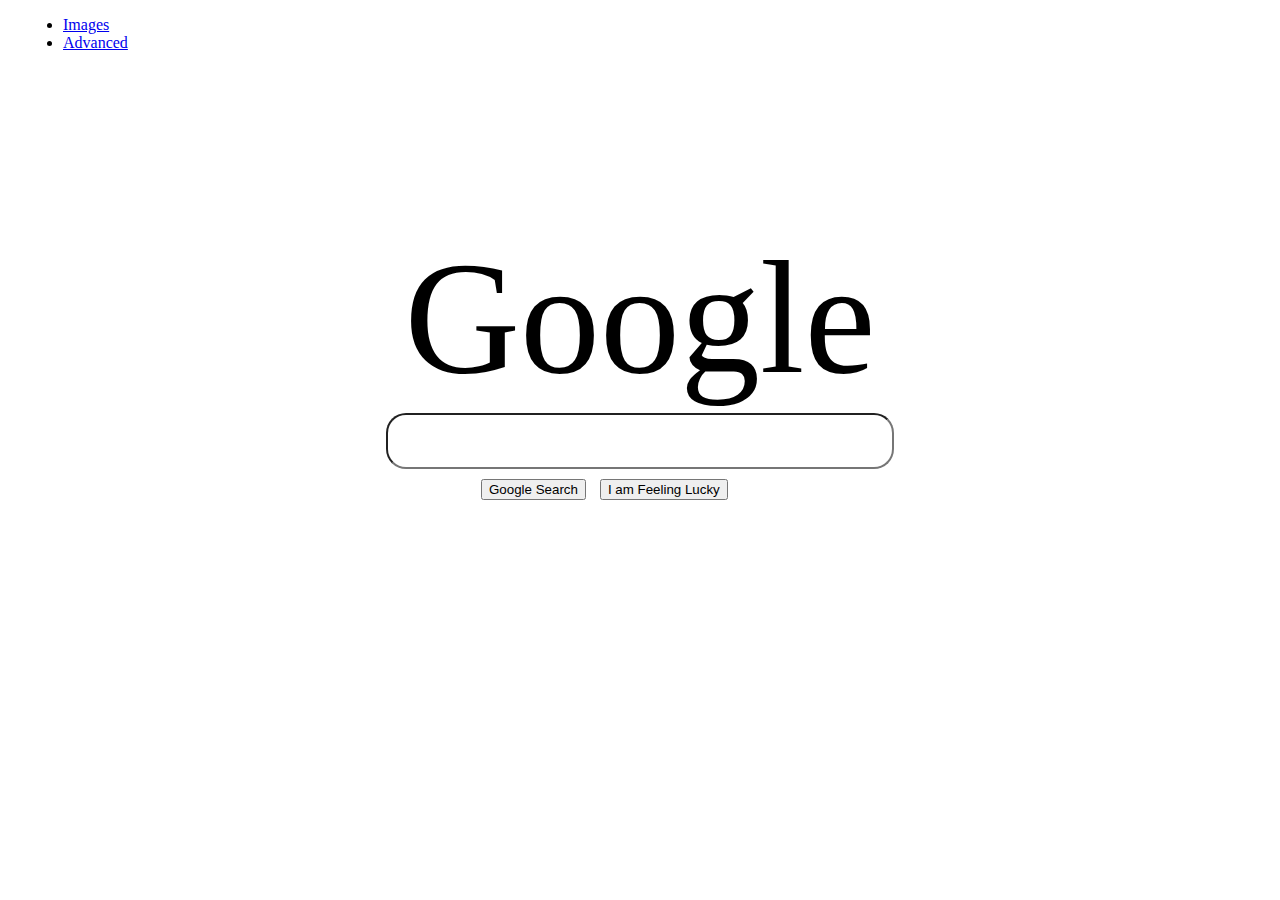
<file: index.html>
<!DOCTYPE html>
<html lang="en">

<head>
  <meta name="viewport" content="width=device-width, initial-scale=1.0">
  <title>Google Search</title>
  <!-- CSS only -->
  <link href="https://cdn.jsdelivr.net/npm/bootstrap@5.2.3/dist/css/bootstrap.min.css" rel="stylesheet" integrity="sha384-rbsA2VBKQhggwzxH7pPCaAqO46MgnOM80zW1RWuH61DGLwZJEdK2Kadq2F9CUG65" crossorigin="anonymous">
  <link rel="icon" href="favicon.ico" />
  <link rel="stylesheet" href="styles.css" />
</head>

<body>

<div class="links">
  <ul class="nav justify-content-end">
    <li class="nav-item">
      <a class="nav-link active" aria-current="page" href="images.html">Images</a>
    </li>
    <li class="nav-item">
      <a class="nav-link active" aria-current="page" href="advanced.html">Advanced</a>
    </li>
</div>

<div class="flex-container">
  <span class="home-logo text-primary">G</span>
  <span class="home-logo text-danger">o</span>
  <span class="home-logo text-warning">o</span>
  <span class="home-logo text-primary">g</span>
  <span class="home-logo text-success">l</span>
  <span class="home-logo text-danger">e</span>
</div>
<div class="flex-container-searchbox">
  <form action="https://www.google.com/search">
    <input class="search-box form-control" type="text" name="q">
    <br>
  <div class="buttons">
    <input class="form-label btn btn-light search-button" type="submit" name="btnK" value="Google Search">
    <input type="submit" name="btnI" value="I am Feeling Lucky" class="button form-label btn btn-light search-button"">
  </div>
  </form>
</div>
  <!-- JavaScript Bundle with Popper -->
  <script src="https://cdn.jsdelivr.net/npm/bootstrap@5.2.3/dist/js/bootstrap.bundle.min.js" integrity="sha384-kenU1KFdBIe4zVF0s0G1M5b4hcpxyD9F7jL+jjXkk+Q2h455rYXK/7HAuoJl+0I4" crossorigin="anonymous"></script>
</body>

</html>
</file>
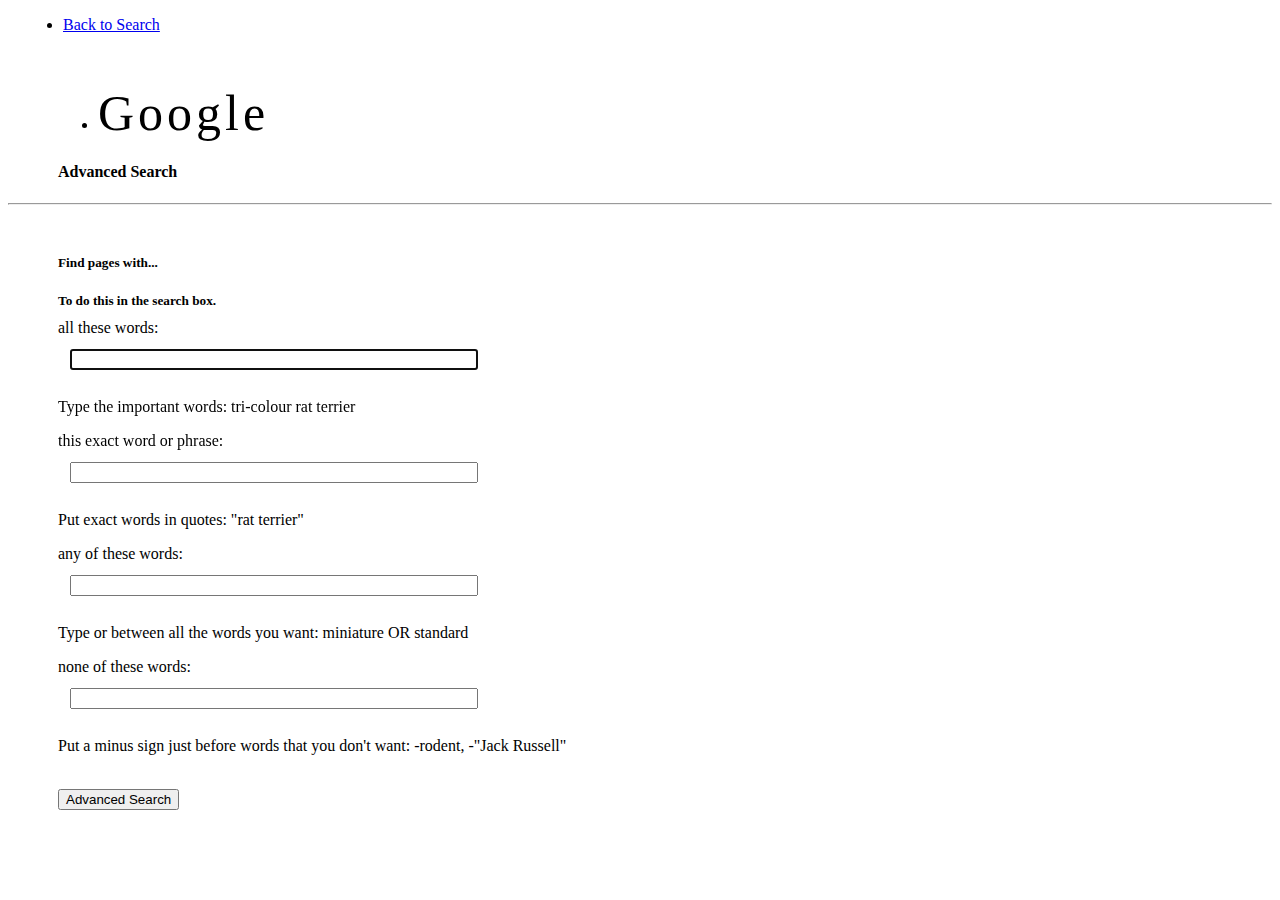
<file: advanced.html>
<!DOCTYPE html>
<html lang="en">

<head>
  <meta name="viewport" content="width=device-width, initial-scale=1.0">
  <title>Google Advanced Search</title>
  <!-- CSS only -->
  <link href="https://cdn.jsdelivr.net/npm/bootstrap@5.2.3/dist/css/bootstrap.min.css" rel="stylesheet" integrity="sha384-rbsA2VBKQhggwzxH7pPCaAqO46MgnOM80zW1RWuH61DGLwZJEdK2Kadq2F9CUG65" crossorigin="anonymous">
  <link rel="icon" href="favicon.ico" />
  <link rel="stylesheet" href="styles.css" />
</head>

<body>
  <div class="links">
    <ul class="nav justify-content-end">
      <li class="nav-item">
        <a class="nav-link active" aria-current="page" href="index.html">Back to Search</a>
      </li>
  </div>

  <div class="toplogo">
    <ul class="nav">
      <li class="nav-item">
        <span class="advanced-logo text-primary">G</span>
        <span class="advanced-logo text-danger">o</span>
        <span class="advanced-logo text-warning">o</span>
        <span class="advanced-logo text-primary">g</span>
        <span class="advanced-logo text-success">l</span>
        <span class="advanced-logo text-danger">e</span>
      </li>
    </ul>
    <h4 class="text-danger">Advanced Search</h4>
  </div>
  <hr />


  <div class="advanced-form">
    <form action="https://www.google.com/search" name="f">
      <div class="container text-center">
        <div class="row">
          <div class="col text-descriptions text-end">
          <h5>Find pages with...</h5>
        </div>
        <div class="col">
        </div>
        <div class="col text-start">
          <h5>To do this in the search box.</h5>
        </div>
      </div>
      </div>
      <div class="container text-center">
        <div class="row">
          <div class="col text-descriptions text-end">
          <label for="xX4UFf">all these words:</label>
        </div>
        <div class="col">
        <input class="textinput" autofocus="autofocus" id="xX4UFf" name="as_q" type="text">
        </div>
        <div class="col">
        <p class="text-start">
          Type the important words: tri-colour rat terrier
        </p>
      </div>


      <div class="container text-center">
        <div class="row">
          <div class="col text-descriptions text-end">
          <label for="CwYCWc">this exact word or phrase:</label>
        </div>
        <div class="col">
        <input class="textinput" value="" id="CwYCWc" name="as_epq" type="text">
        </div>
        <div class="col">
      <p class="text-start">Put exact words in quotes: "rat terrier"</p>
      </div>


      <div class="container text-center">
        <div class="row">
          <div class="col text-descriptions text-end">
          <label for="CwYCWc">any of these words:</label>
        </div>
        <div class="col">
        <input class="textinput" value="" id="mSoczb" name="as_oq" type="text">
        </div>
        <div class="col">
        <p class="text-start">Type or between all the words you want: miniature OR standard</p>
      </div>


      <div class="container text-center">
        <div class="row">
          <div class="col text-descriptions text-end">
          <label  for="CwYCWc">none of these words:</label>
        </div>
        <div class="col">
        <input class="textinput" value="" id="t2dX1c" name="as_eq" type="text">
        </div>
        <div class="col">
        <p class="text-start">Put a minus sign just before words that you don't want: -rodent, -"Jack Russell"</p>
      </div>
    </form>
  </div>
  <br />
  <input class="btn btn-primary" value="Advanced Search" type="submit">




</body>

</<html>
</file>
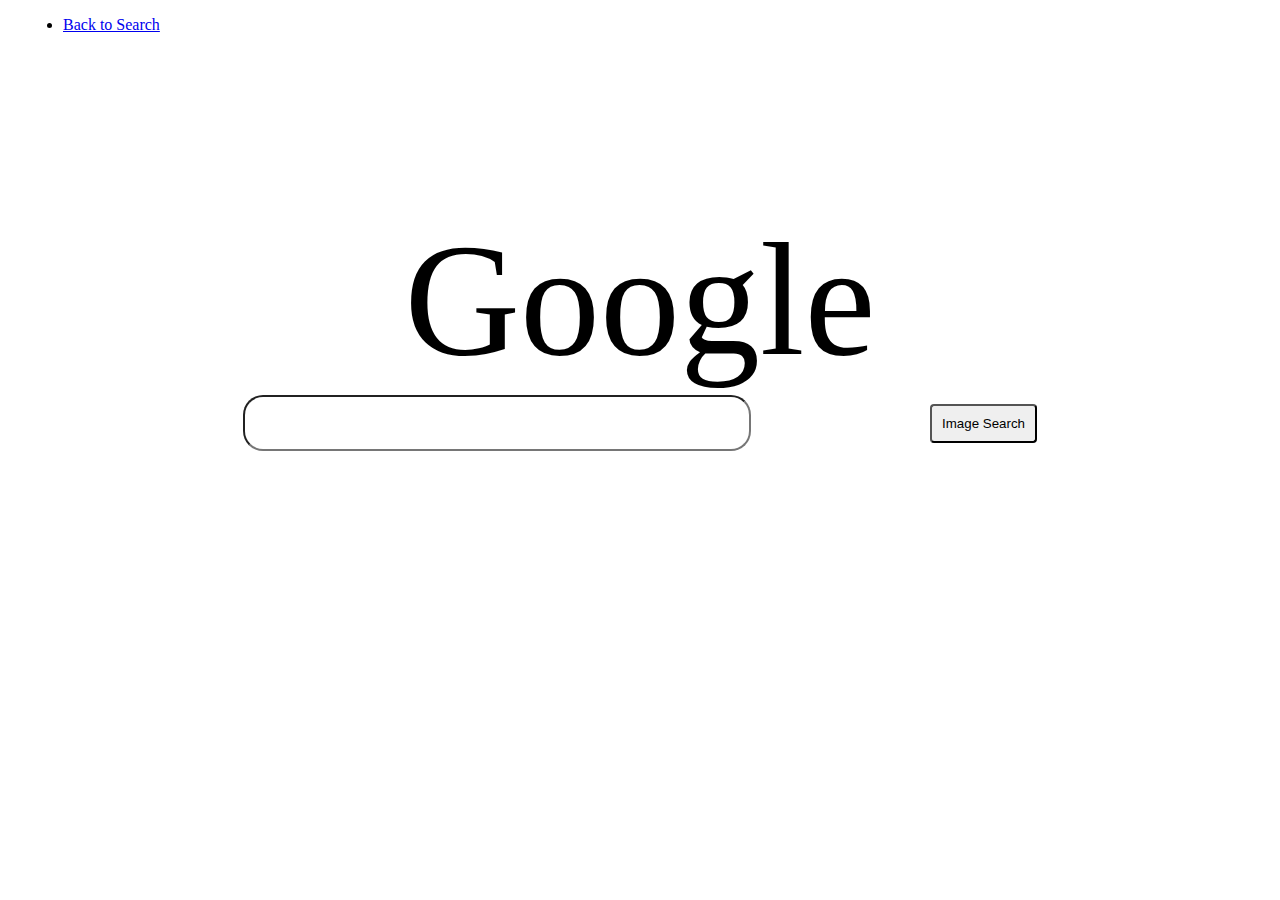
<file: images.html>
<!DOCTYPE html>
<html lang="en">

<head>
  <meta name="viewport" content="width=device-width, initial-scale=1.0">
  <title>Google Images</title>
  <!-- CSS only -->

  <link href="https://cdn.jsdelivr.net/npm/bootstrap@5.2.3/dist/css/bootstrap.min.css" rel="stylesheet" integrity="sha384-rbsA2VBKQhggwzxH7pPCaAqO46MgnOM80zW1RWuH61DGLwZJEdK2Kadq2F9CUG65" crossorigin="anonymous">
  <link rel="icon" href="favicon.ico" />
  <link rel="stylesheet" href="styles.css" />
</head>

<body>

<div class="links">
  <ul class="nav justify-content-end">
    <li class="nav-item">
      <a class="nav-link active" aria-current="page" href="index.html">Back to Search</a>
    </li>
</div>

<div class="flex-container">
  <span class="home-logo text-primary">G</span>
  <span class="home-logo text-danger">o</span>
  <span class="home-logo text-warning">o</span>
  <span class="home-logo text-primary">g</span>
  <span class="home-logo text-success">l</span>
  <span class="home-logo text-danger">e</span>
</div>
<div class="flex-container-searchbox-images">
  <form method="get" action="http://images.google.com/images">
    <input class="search-box form-control" type="text" name="q">
    <input class="form-label btn btn-light buttons-image" type="submit" name="btnK" value="Image Search">
  </form>
</div>
  <!-- JavaScript Bundle with Popper -->
  <script src="https://cdn.jsdelivr.net/npm/bootstrap@5.2.3/dist/js/bootstrap.bundle.min.js" integrity="sha384-kenU1KFdBIe4zVF0s0G1M5b4hcpxyD9F7jL+jjXkk+Q2h455rYXK/7HAuoJl+0I4" crossorigin="anonymous"></script>
</body>

</html>
</file>
<file: styles.css>
h5 {
  margin-bottom: 10px;
  font-weight: bold;
}

.home-logo {
  font-size: 160px;
}

.links {
  margin: 15px;
}

.flex-container {
  display: flex;
  height: 500px;
  justify-content: center;
  align-items: center;
  margin-bottom: -260px;
}

.flex-container-searchbox {
  display: flex;
  justify-content: center;
  margin-top: 100px;
}

.search-box {
  width: 500px;
  height: 50px;
  margin-top: 5px;
  border-radius: 20px;
}

.buttons {
  padding: 10px;
  border-radius: 4px;
  display: inline-block;
  text-align:center;
  margin-left: 75px;
}

.search-button {
  margin-left:10px;
}


.flex-container-searchbox-images {
  display: flex;
  justify-content: center;
  margin-top: 100px;
}

.buttons-image {
  padding: 10px;
  border-radius: 4px;
  display: inline-block;
  text-align:center;
  margin-top: 10px;
  margin-left: 175px;
}

.toplogo {
  margin: 50px;
  margin-bottom: 10px;
}

.advanced-logo {
  font-size: 50px;
  margin: 0;
  padding: 0;
}

.advanced-heading {
  display: flex;
  margin-bottom: 0;
}

.advanced-form {
  margin-top: 0px;
  margin: 50px;
}

.text-descriptions {
  margin-top: 10px;
}

.textinput {
  width: 400px;
  margin: 12px;
}
</file>
